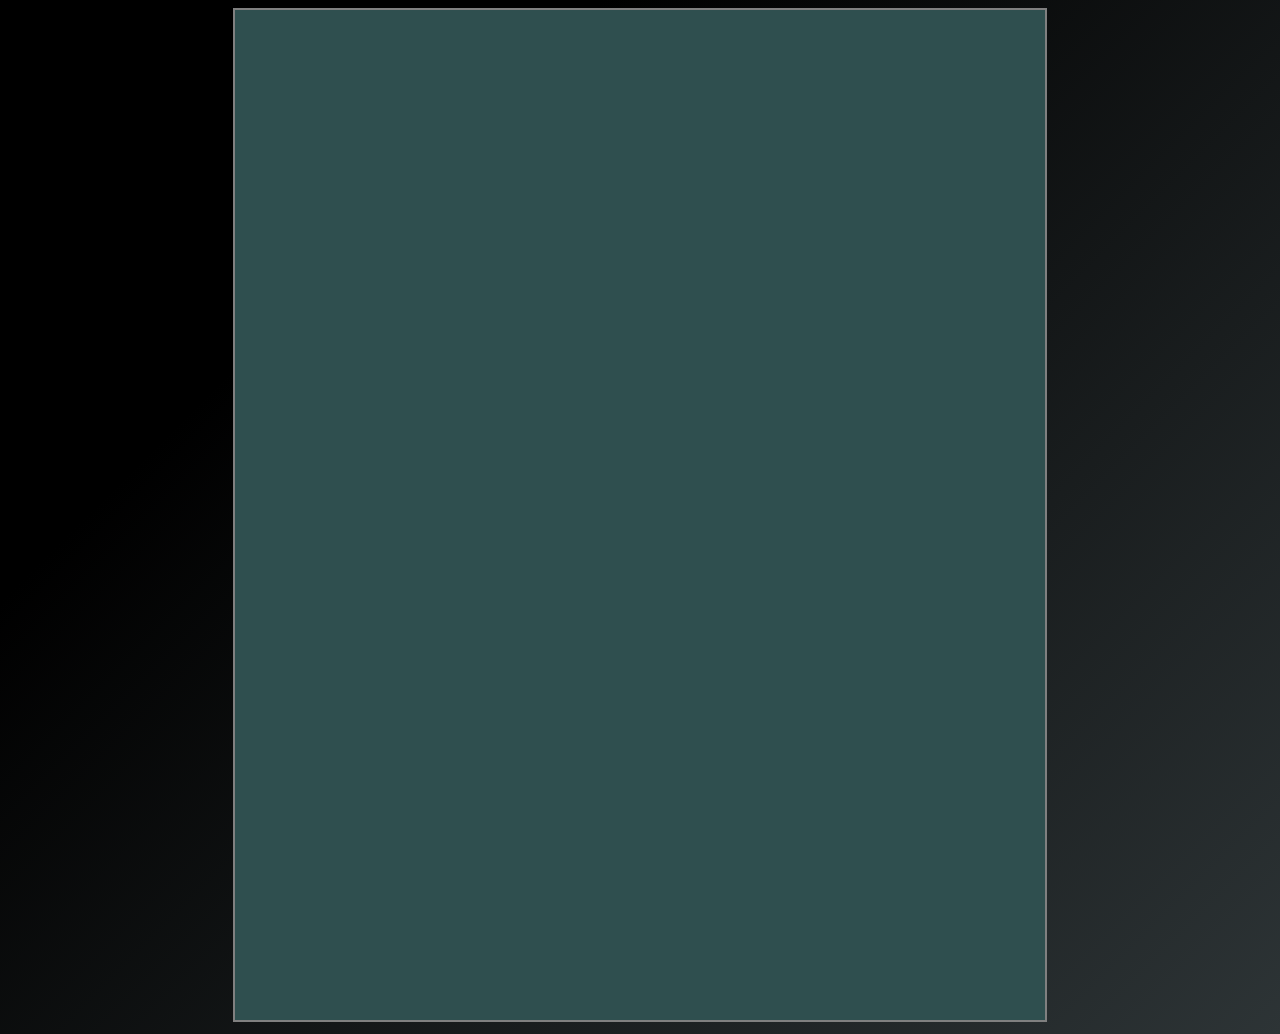
<file: biology.html>
<!DOCTYPE html>
<html>
<head>
  <meta charset="UTF-8">
  <title>Biology notes</title>
  <link href="notes.css" rel="stylesheet" type="text/css" />
</head>
<body style="background-color: #2d3436;
background-image: linear-gradient(315deg, #2d3436 0%, #000000 74%);">
<center>
  <iframe id="content" src="https://drive.google.com/file/d/13UWSfn5Kw8opV3PPpHEodan4tAuLNPNn/preview" width="640" height="480"></iframe>
</center>
</body>  
</html>
</file>
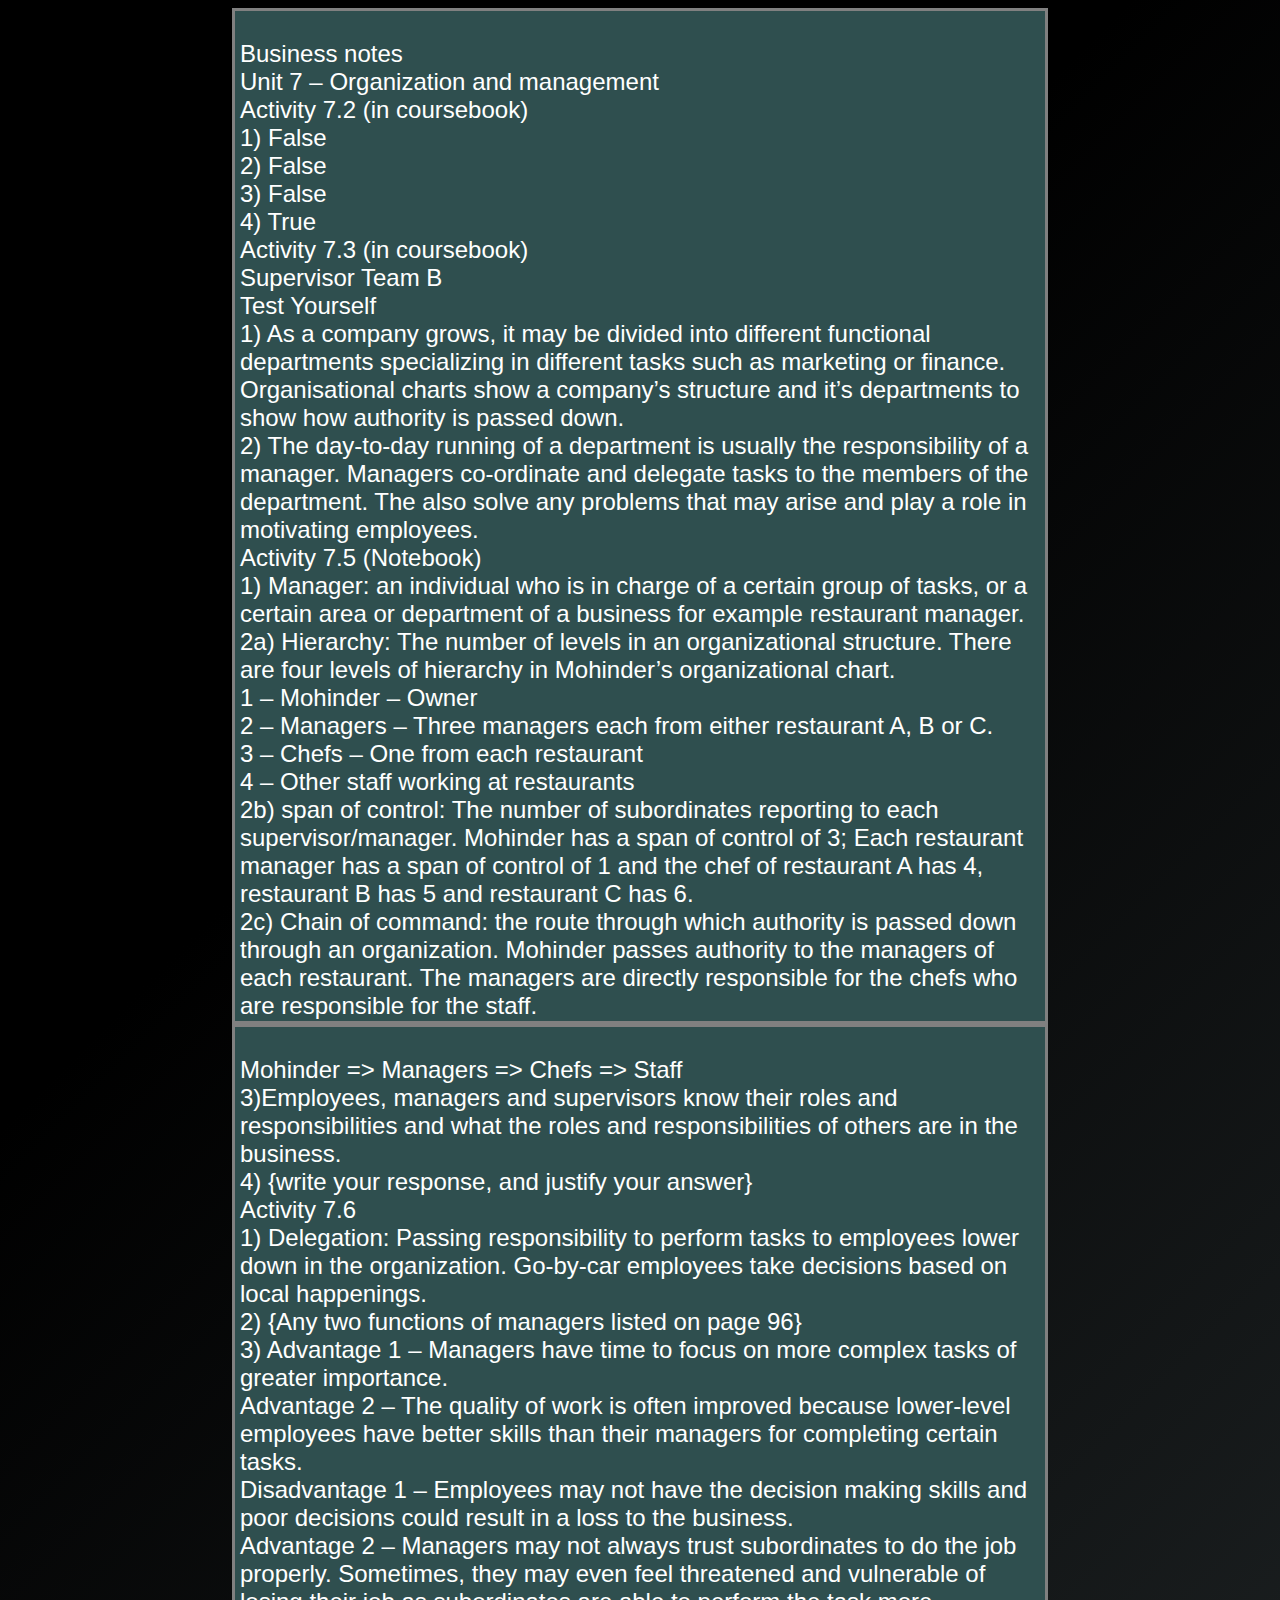
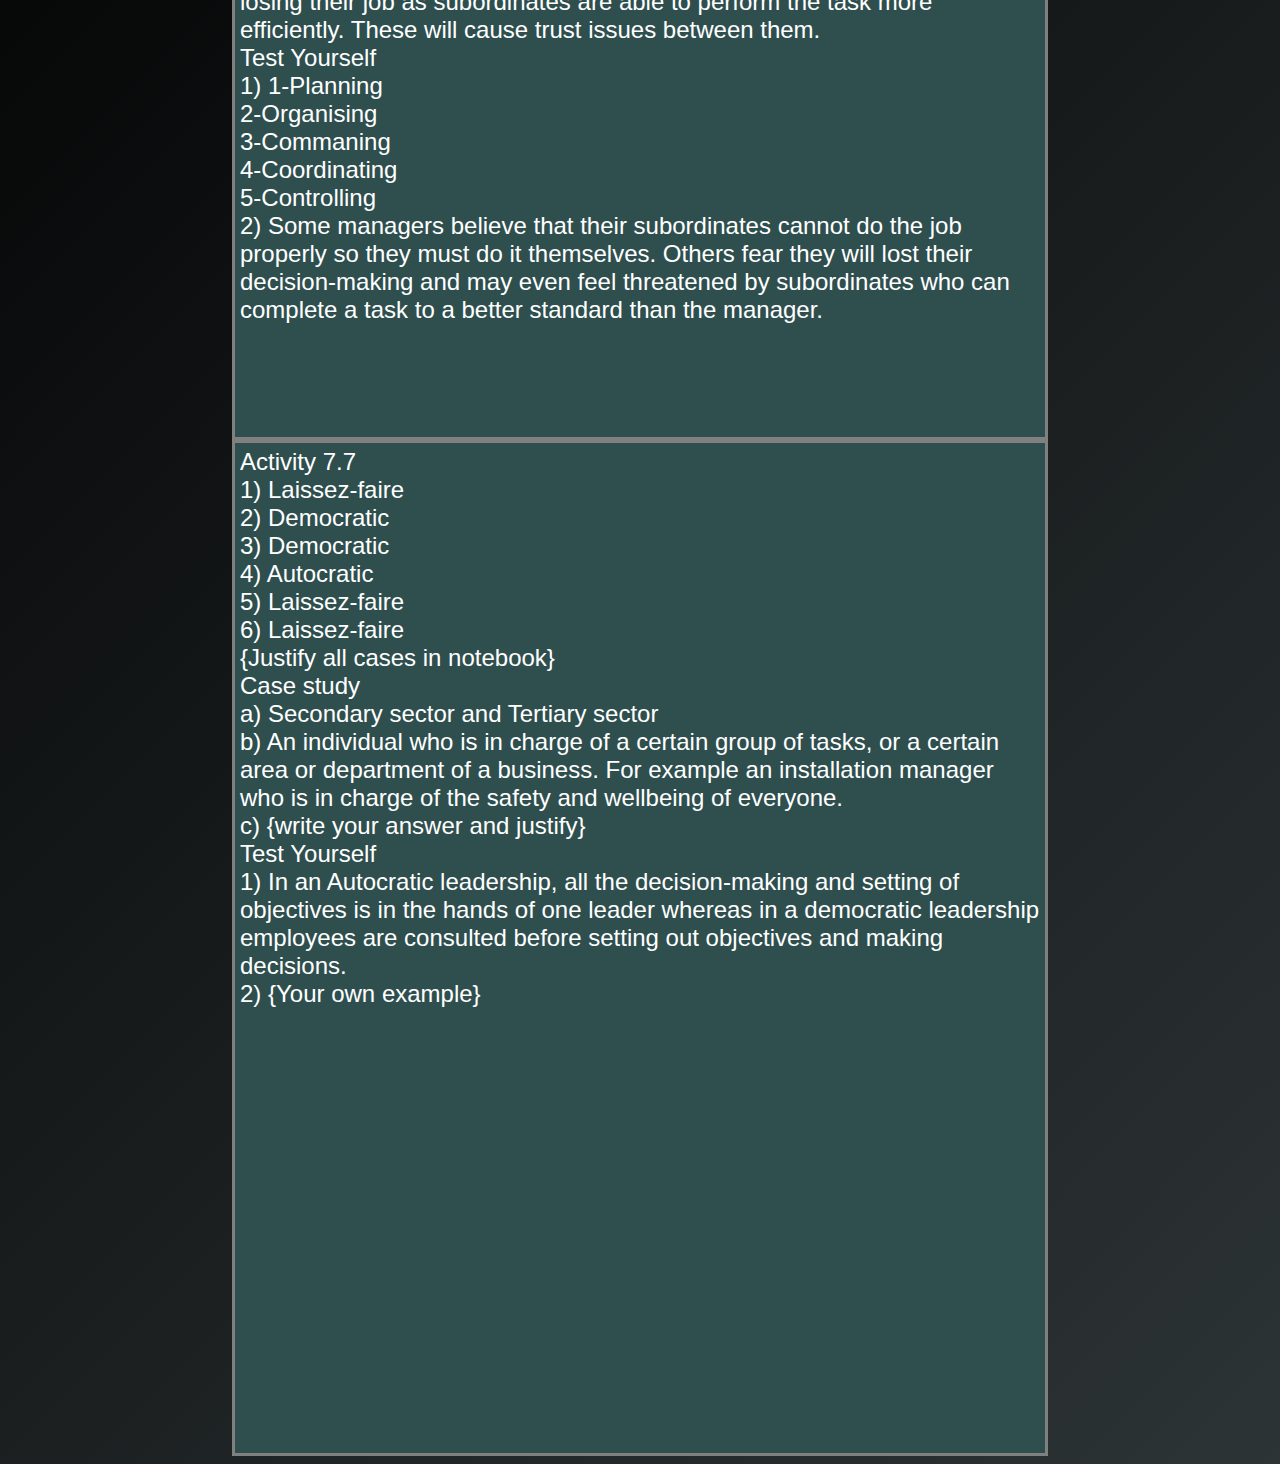
<file: business.html>
<!DOCTYPE html>
<html>
<head>
  <meta charset="UTF-8">
  <title>Business notes</title>
  <link href="notes.css" rel="stylesheet" type="text/css" />
</head>
<body style="background-color: #2d3436;
background-image: linear-gradient(315deg, #2d3436 0%, #000000 74%);">
  <center>
  <div id='content'>
      <p>Business notes</br>
Unit 7 – Organization and management</br>
Activity 7.2 (in coursebook)</br>
1)	False</br>
2)	False </br>
3)	False</br>
4)	True</br>
Activity 7.3 (in coursebook)</br>
Supervisor Team B</br>
Test Yourself	</br>
1)	As a company grows, it may be divided into different functional departments specializing in different tasks such as marketing or finance. Organisational charts show a company’s structure and it’s departments to show how authority is passed down.</br>
2)	The day-to-day running of a department is usually the responsibility of a manager. Managers co-ordinate and delegate tasks to the members of the department. The also solve any problems that may arise and play a role in motivating employees.</br>
Activity 7.5 (Notebook)</br>
1)	Manager: an individual who is in charge of a certain group of tasks, or a certain area or department of a business  for example restaurant manager.</br>
2a)  Hierarchy: The number of levels in an organizational structure. There are four levels of hierarchy in Mohinder’s organizational chart. </br>
  1 – Mohinder – Owner</br>
	2 – Managers – Three managers each from either restaurant A, B or C.</br>
	3 – Chefs – One from each restaurant</br>
	4 – Other  staff working at restaurants</br>
2b)  span of control: The number of subordinates reporting to each supervisor/manager. Mohinder has a span of control of 3; Each restaurant manager has a span of control of 1 and the chef of restaurant A has 4, restaurant B has 5 and restaurant C has 6.</br>
2c) Chain of command: the route through which authority is passed down through an organization.  Mohinder passes authority to the managers of each restaurant. The managers are directly responsible for the chefs who are responsible for the staff.
</p>          </br>                                     </div>                                                      <div id="content">
  <p>    
Mohinder => Managers => Chefs =>  Staff</br>
3)Employees, managers and supervisors know their roles and responsibilities and what the roles and responsibilities of others are in the business.</br>
4)  {write your response, and justify your answer}</br>
Activity 7.6</br>
1)	Delegation: Passing responsibility to perform tasks to employees lower down in the organization. Go-by-car employees take decisions based on local happenings. </br>
2)	{Any two functions of managers listed on page 96}</br>
3)	Advantage 1 – Managers have time to focus on more complex tasks of greater importance. </br>
Advantage 2 – The quality of work is often improved because lower-level employees have better skills than their managers for completing certain tasks. </br>
Disadvantage 1 – Employees may not have the decision making skills and poor decisions could result in a loss to the business. </br>
Advantage 2 – Managers may not always trust subordinates to do the job properly. Sometimes, they may even feel threatened and vulnerable of losing their job as subordinates are able to perform the task more efficiently. These will cause trust issues between them.  </br>
Test Yourself</br>
1)	1-Planning</br>
2-Organising</br>
3-Commaning</br>
4-Coordinating</br>
5-Controlling</br>
2)	Some managers believe that their subordinates cannot do the job properly so they must do it themselves. Others fear they will lost their decision-making and may even feel threatened by subordinates who can complete a task to a better standard than the manager. </br>
  </p></div>
  <div id="content">
Activity 7.7</br>
1)	Laissez-faire</br>
2)	Democratic</br>
3)	Democratic</br>
4)	Autocratic</br>
5)	Laissez-faire</br>
6)	Laissez-faire</br>
{Justify all cases in notebook}</br>
Case study</br>
a)	Secondary sector and Tertiary sector</br>
b)	An individual who is in charge of a certain group of tasks, or a certain area or department of a business. For example an installation manager who is in charge of the safety and wellbeing of everyone. </br>
c)	{write your answer and justify}</br>
Test Yourself</br>
1)	In an Autocratic leadership, all the decision-making and setting of objectives is in the hands of one leader whereas in a democratic leadership employees are consulted before setting out objectives and making decisions. </br>
2)	{Your own example}</br>

</p>
  </div>
</center>
</body>  
</html>
</file>
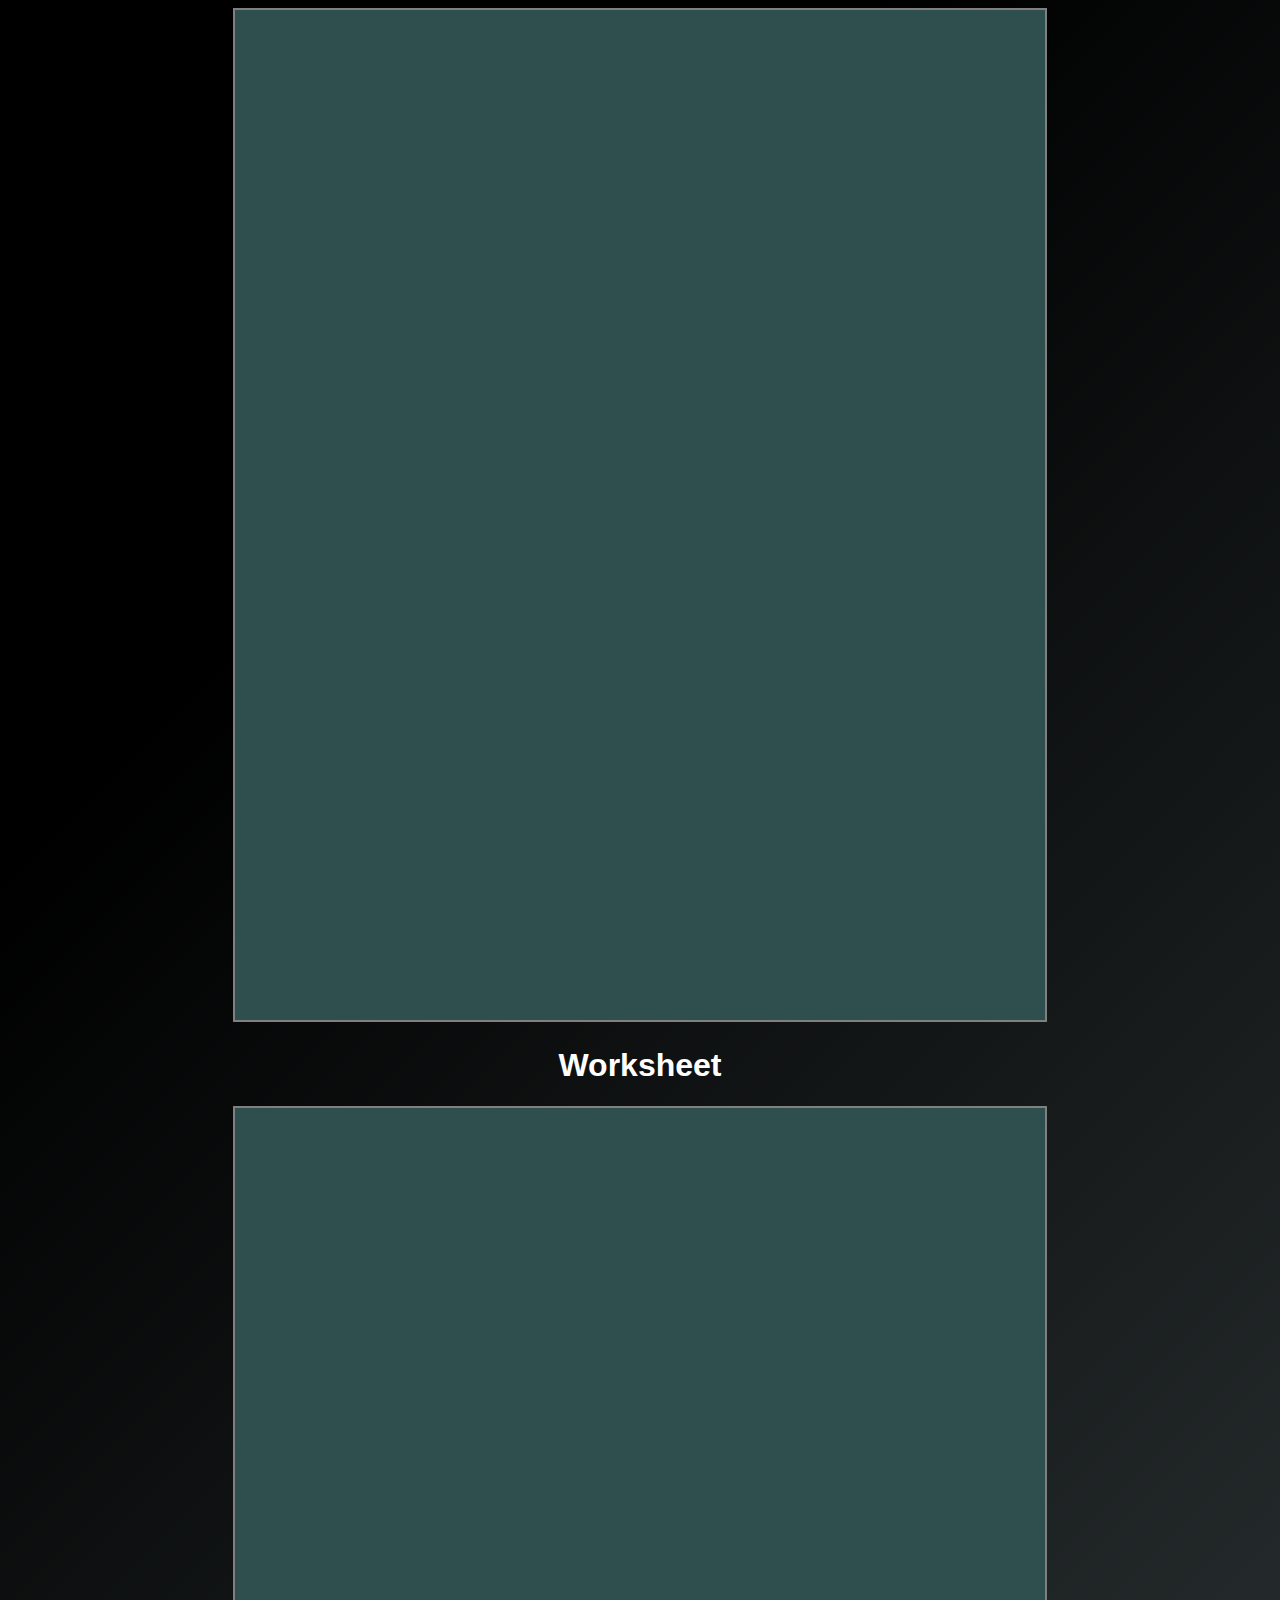
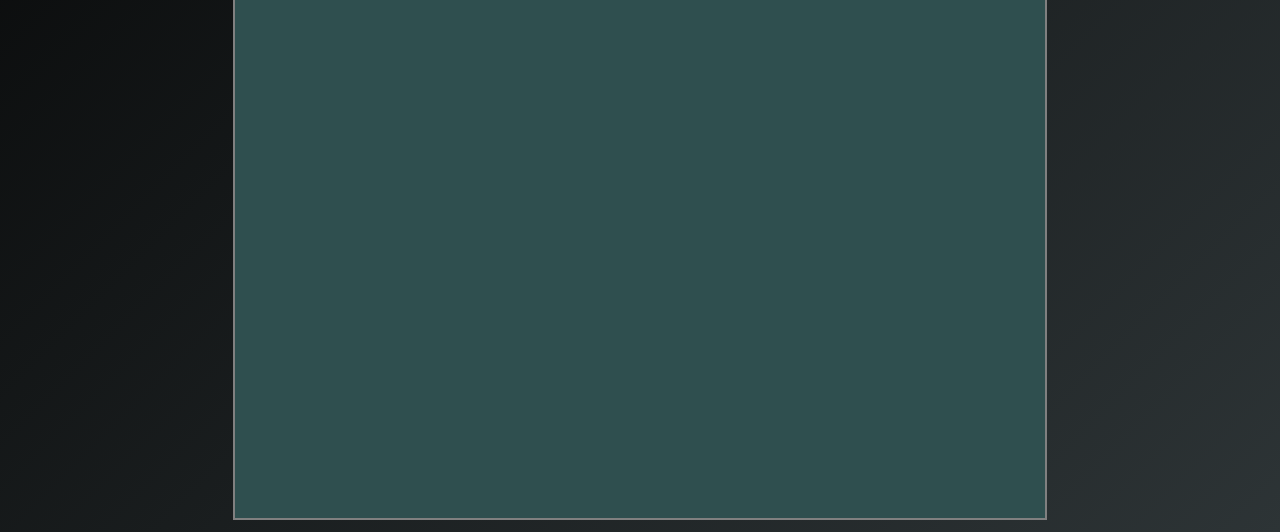
<file: chemistry.html>
<!DOCTYPE html>
<html>
<head>
  <meta charset="UTF-8">
  <title>Chemistry notes</title>
  <link href="notes.css" rel="stylesheet" type="text/css" />
</head>
<body style="background-color: #2d3436;
background-image: linear-gradient(315deg, #2d3436 0%, #000000 74%);">
  <center>
  <iframe id="content" src="https://drive.google.com/file/d/1IrStnnuS0rRiT3zQ6OUhx3cX5lv2Adcd/preview" width="640" height="480"></iframe>
  <h1 style="color:white; font-family: sans-serif;" >Worksheet</h1>
  <iframe id="content" src="https://drive.google.com/file/d/1JBNMY39NpPmXzcaRMtT2ZGEw-BMKVb9J/preview" width="640" height="480"></iframe>
</center>
</body>  
</html>
</file>
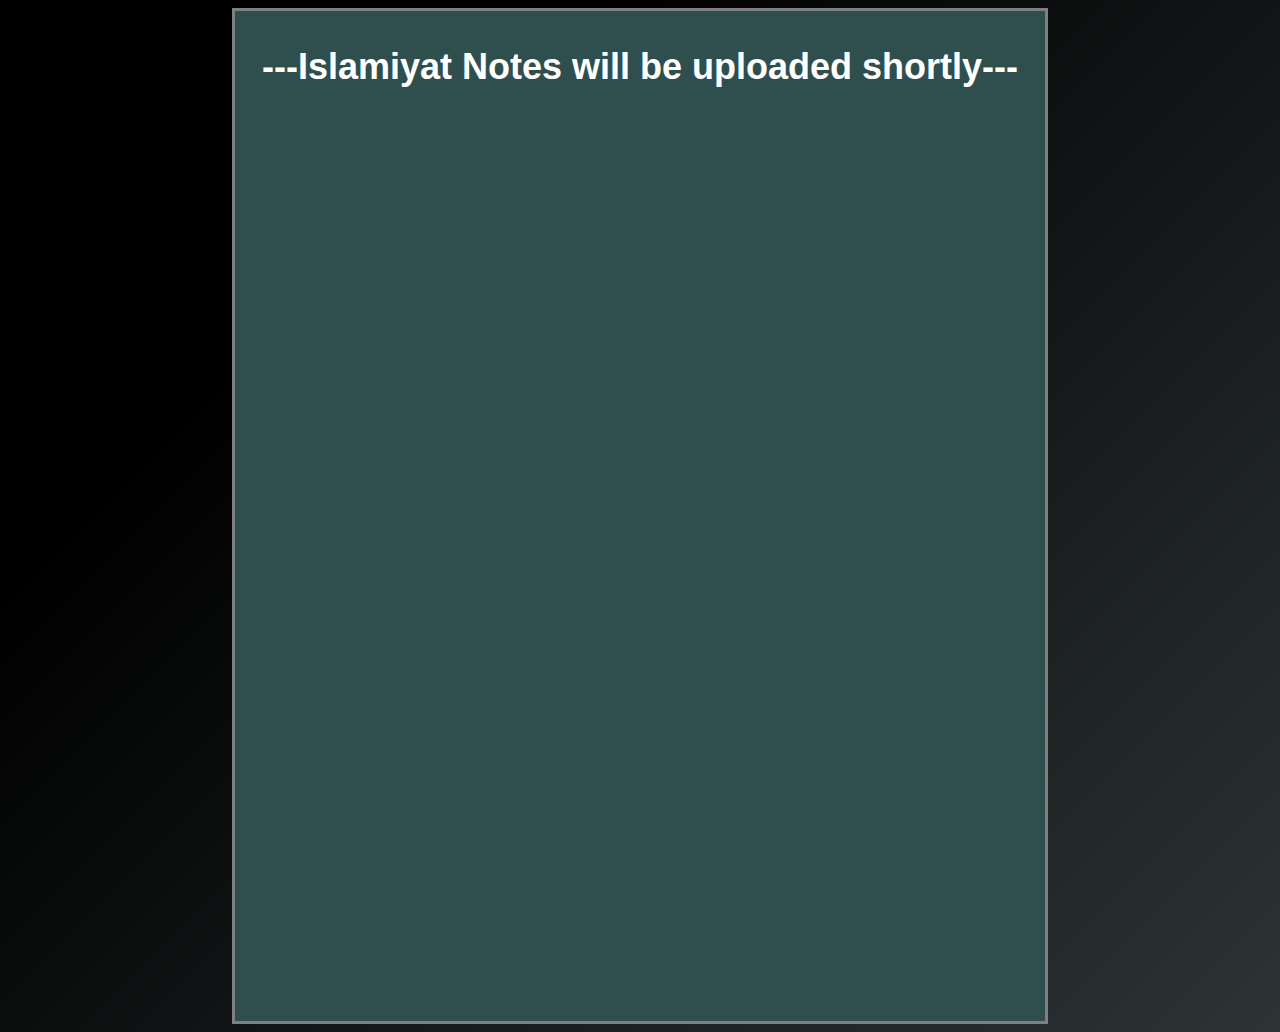
<file: Islamiyat.html>
<!DOCTYPE html>
<html>
<head>
  <meta charset="UTF-8">
  <title>Islamiyat notes</title>
  <link href="notes.css" rel="stylesheet" type="text/css" />
</head>
<body style="background-color: #2d3436;
background-image: linear-gradient(315deg, #2d3436 0%, #000000 74%);">
  <center>
  <div id='content'>
     <center> <h2>---Islamiyat Notes will be uploaded shortly---</h2></center>
  </div>
</center>
</body>  
</html>
</file>
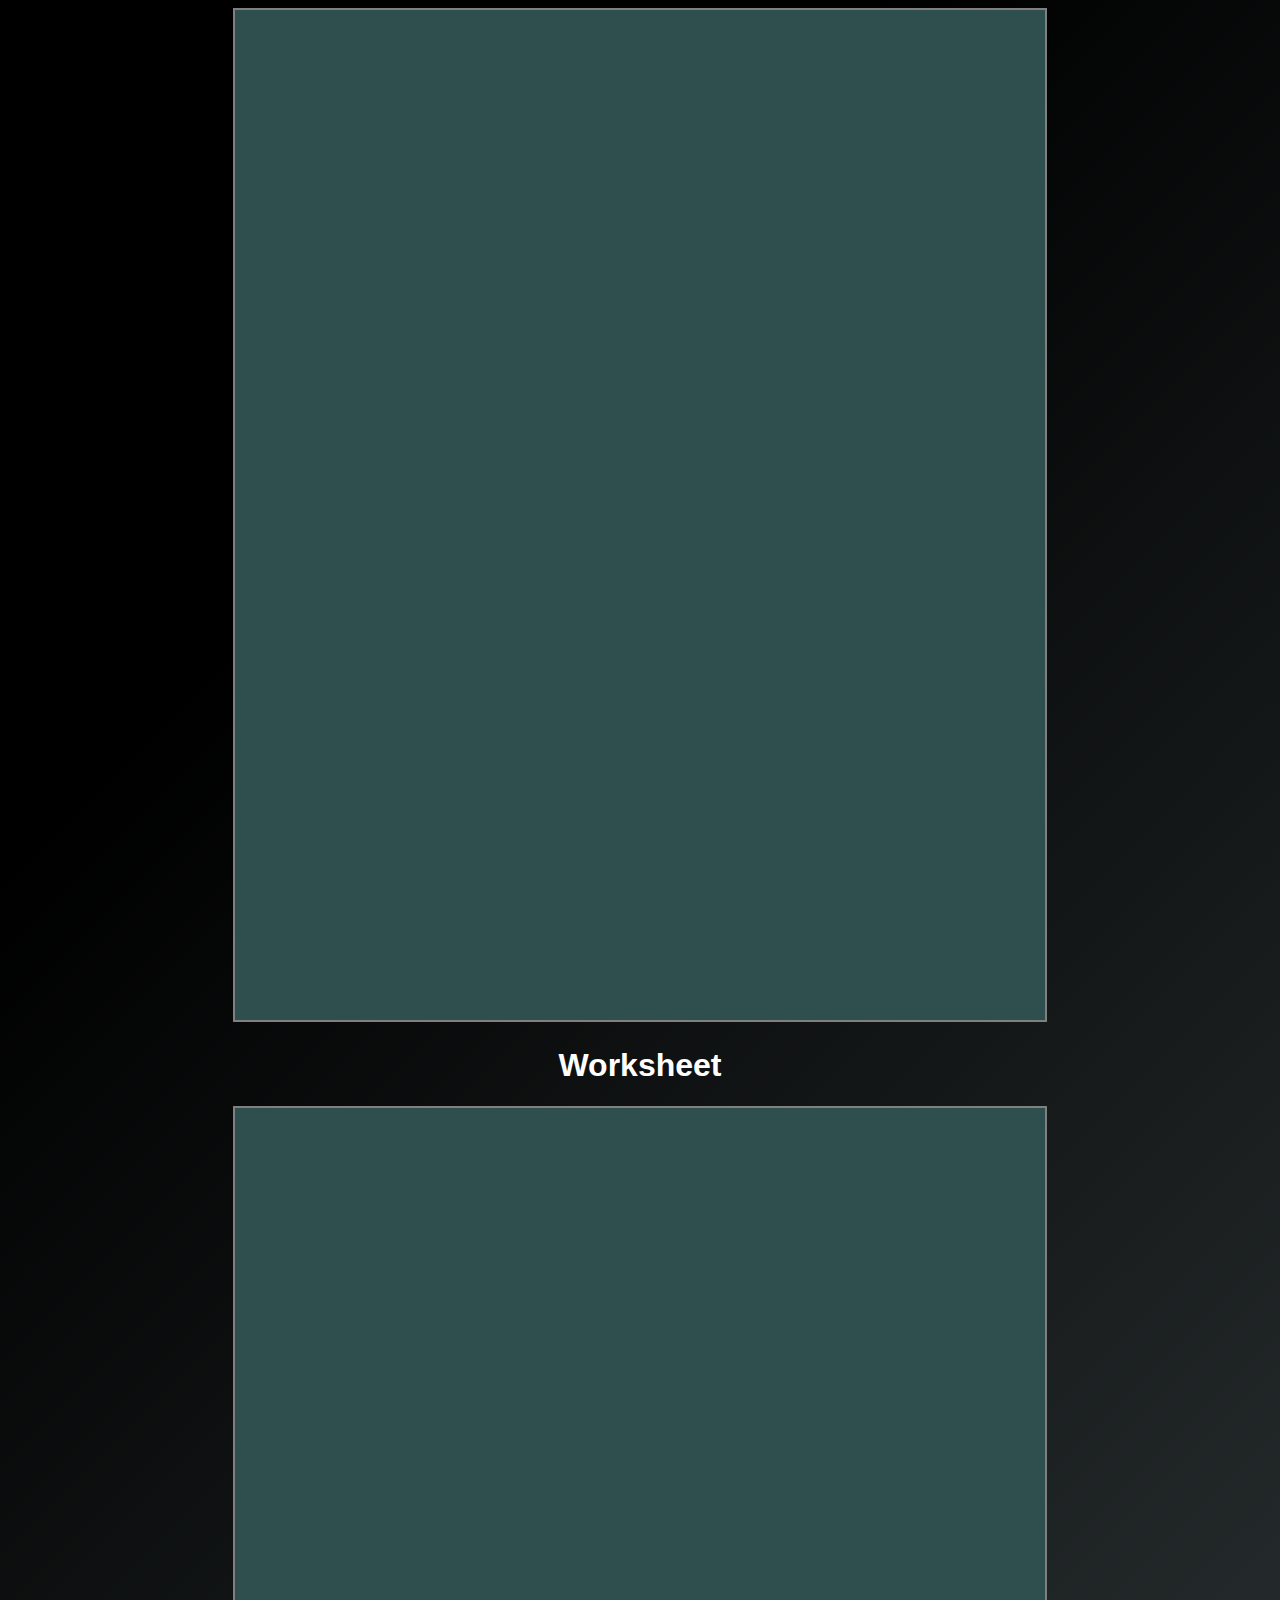
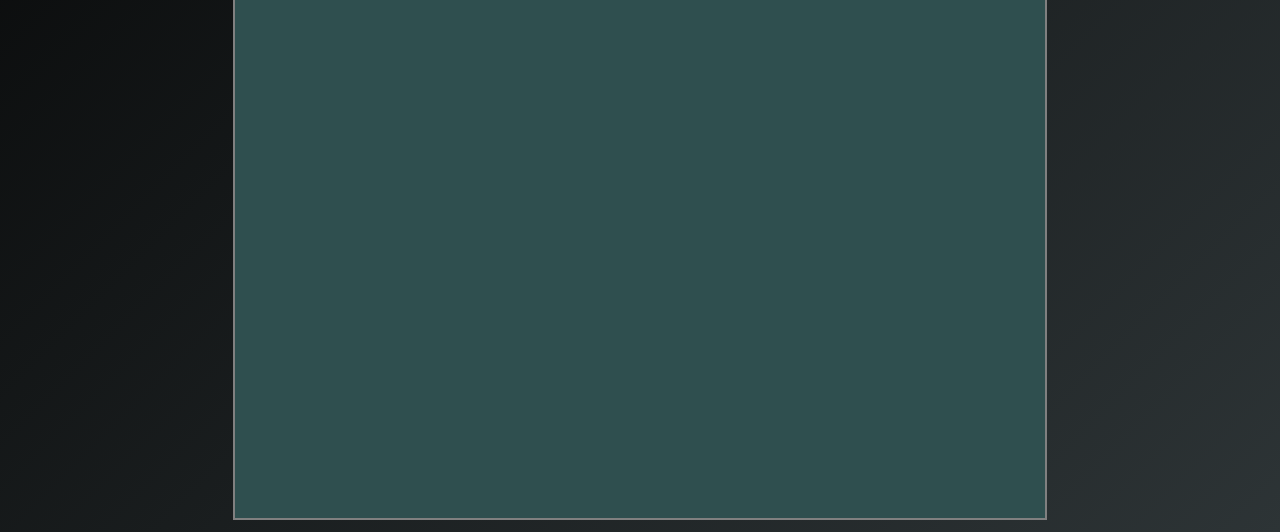
<file: physics.html>
<!DOCTYPE html>
<html>
<head>
  <meta charset="UTF-8">
  <title>Physics notes</title>
  <link href="notes.css" rel="stylesheet" type="text/css" />
</head>
<body style="background-color: #2d3436;
background-image: linear-gradient(315deg, #2d3436 0%, #000000 74%);">
  <center>
  <iframe id="content" src="https://drive.google.com/file/d/1J26v3eihjBPjNzNOADRTvr4ox7DVZr3k/preview" width="640" height="480"></iframe>
  <h1 style="color:white; font-family: sans-serif;" >Worksheet</h1>
  <iframe id="content" src="https://drive.google.com/file/d/1J3EFoKku9lVXVKN549W5WvgVgNqvFPl-/preview" width="640" height="480"></iframe>
</center>
</body>  
</html>
</file>
<file: notes.css>
#content{
  width: 800px;
  height: 1000px;
  padding: 5px;
  text-align:left;
  font-size: x-large;
  background-color:darkslategray;
  border-style: solid;
  border-color:gray;
  font-family:sans-serif;
  color:white;
}
</file>
